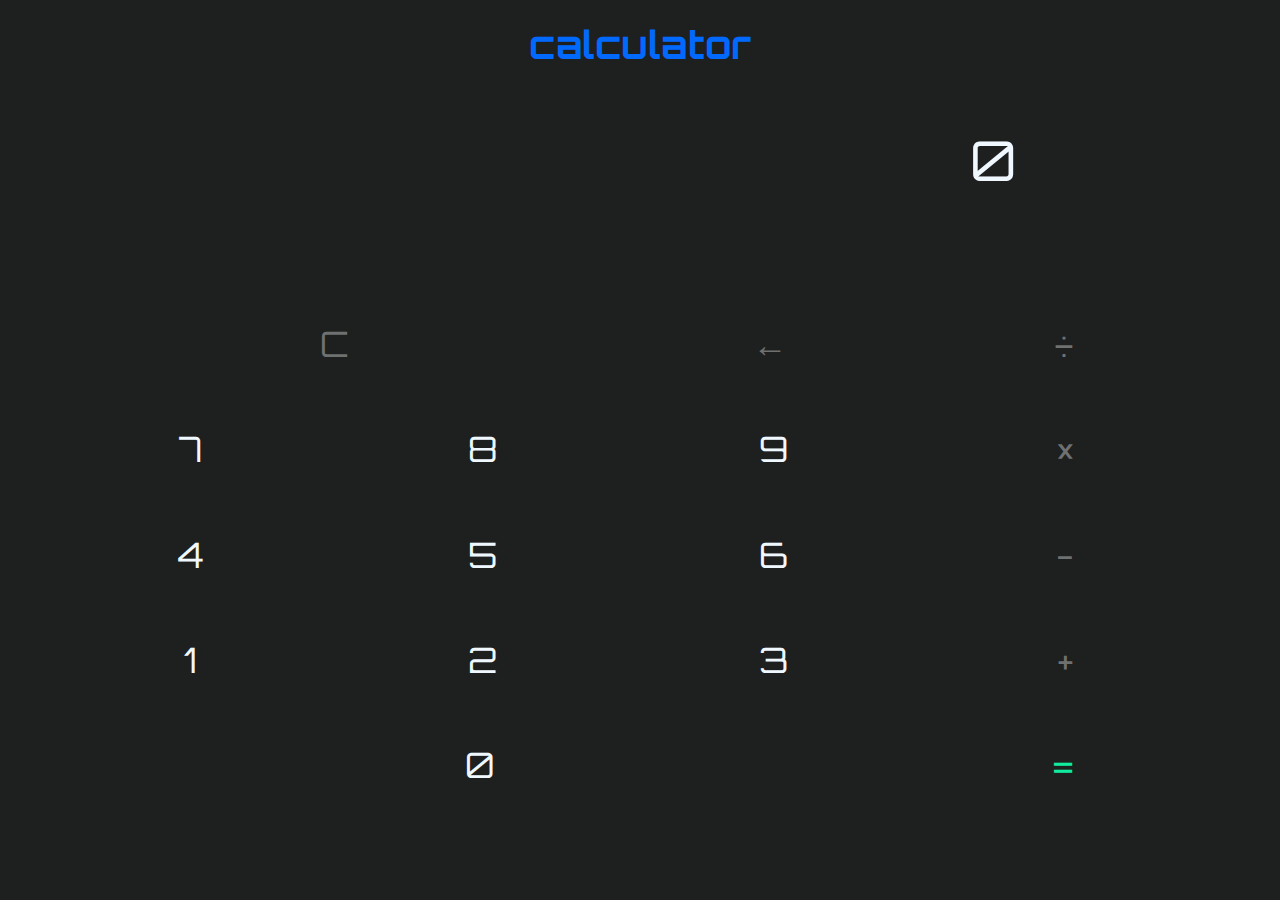
<file: index.html>
<!DOCTYPE html>
<html lang="en">

<head>
    <meta charset="UTF-8">
    <meta http-equiv="X-UA-Compatible" content="IE=edge">
    <meta name="viewport" content="width=device-width, initial-scale=1.0">
    <title>Document</title>
</head>

<body>
    <link rel="stylesheet" type="text/css" rel="noopener" target="_blank" href="global.css">
    <link rel="stylesheet" type="text/css" rel="noopener" target="_blank" href="animation.css">
    <div class="mainpage">
        <div class="header">
            <h1 class="logo-text">calculator</h1>
        </div>
        <div class="body">
            <section class="display"> 0 </section>
            <div class="calculator_buttons">
                <div class=" buttons_row1">
                    <button class="buttons greybut clear">
                        <div class="button-border"> </div>
                        <div class="button-content c "> C </div>
                    </button>
                    <button class="buttons greybut">
                        <div class="button-border"> </div>
                        <div class="button-content c "> &#8592;</div>
                    </button>
                    <button class="buttons greybut">
                        <div class="button-border"> </div>
                        <div class="button-content c"> &#247; </div>
                    </button>

                </div>
                <div class="buttons_row2">
                    <button class="buttons">
                        <div class="button-border"> </div>
                        <div class="button-content c"> 7 </div>
                    </button>
                    <button class="buttons">
                        <div class="button-border"> </div>
                        <div class="button-content c"> 8 </div>
                    </button>
                    <button class="buttons">
                        <div class="button-border"> </div>
                        <div class="button-content c"> 9 </div>
                    </button>
                    <button class="buttons greybut">
                        <div class="button-border "> </div>
                        <div class="button-content c"> &#215; </div>
                    </button>
                </div>
                <div class="buttons_row3">
                    <button class="buttons">
                        <div class="button-border"> </div>
                        <div class="button-content c"> 4 </div>
                    </button>
                    <button class="buttons">
                        <div class="button-border"> </div>
                        <div class="button-content c"> 5 </div>
                    </button>
                    <button class="buttons">
                        <div class="button-border"> </div>
                        <div class="button-content c"> 6 </div>
                    </button>
                    <button class="buttons greybut">
                        <div class="button-border"> </div>
                        <div class="button-content c"> &#8722; </div>
                    </button>
                </div>
                <div class="buttons_row4">
                    <button class="buttons">
                        <div class="button-border"> </div>
                        <div class="button-content c"> 1 </div>
                    </button>
                    <button class="buttons">
                        <div class="button-border "> </div>
                        <div class="button-content c"> 2 </div>
                    </button>
                    <button class="buttons">
                        <div class="button-border"> </div>
                        <div class="button-content c "> 3 </div>
                    </button>
                    <button class="buttons greybut plus">
                        <div class="button-border"> </div>
                        <div class="button-content c"> &#43; </div>
                    </button>
                </div>
                <div class="buttons_row5">
                    <button class="buttons">
                        <div class="button-border"></div>
                        <div class="button-content c"> 0 </div>
                    </button>
                    <button class="buttons equal">
                        <div class="button-border "> </div>
                        <div class="button-content c "> = </div>
                    </button>
                </div>

            </div>
        </div>
    </div>
    <script src="app.js"></script>
</body>

</html>
</file>
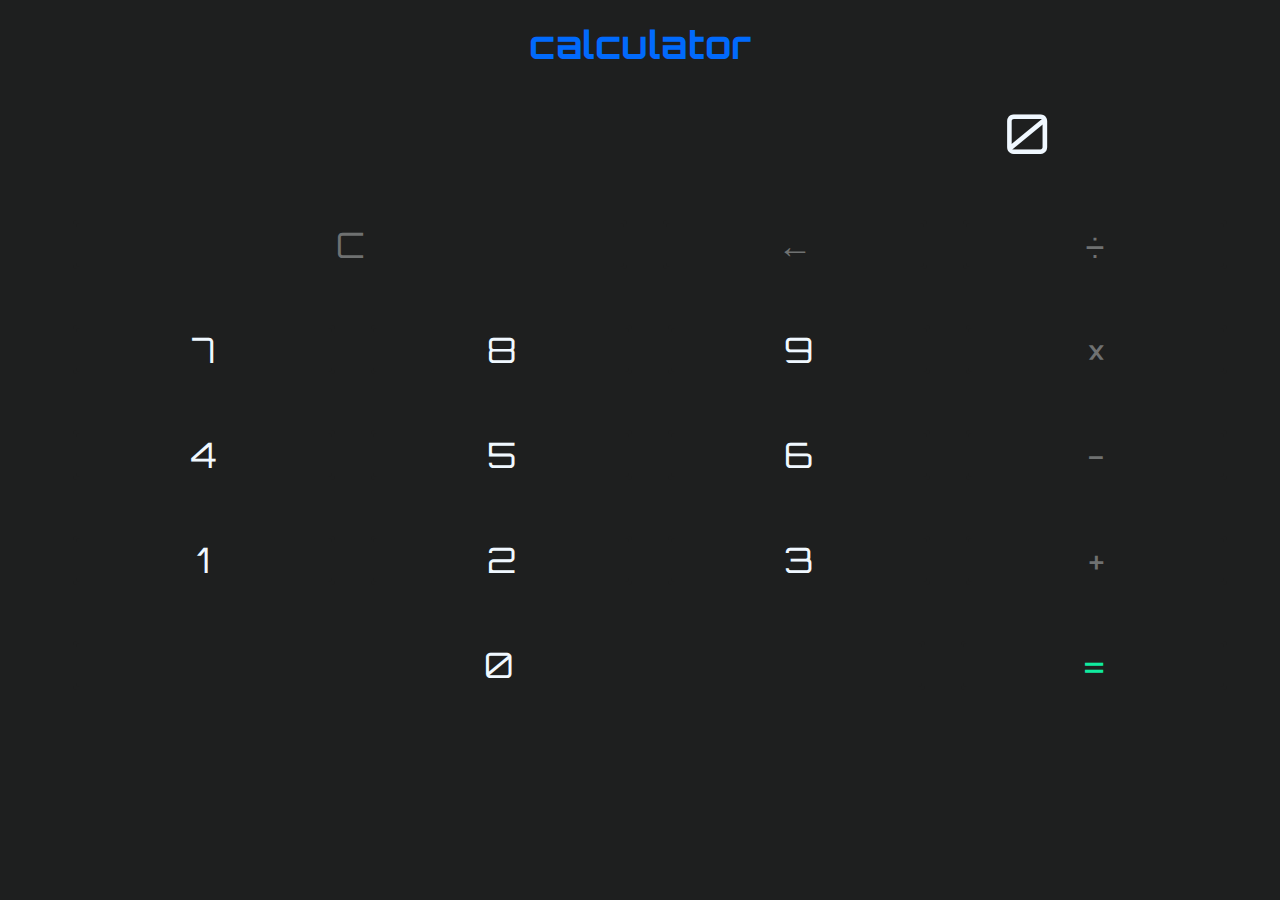
<file: Calculator/index.html>
<!DOCTYPE html>
<html lang="en">

<head>
    <meta charset="UTF-8">
    <meta http-equiv="X-UA-Compatible" content="IE=edge">
    <meta name="viewport" content="width=device-width, initial-scale=1.0">
    <title>Document</title>
</head>

<body>
    <link rel="stylesheet" type="text/css" rel="noopener" target="_blank" href="global.css">
    <link rel="stylesheet" type="text/css" rel="noopener" target="_blank" href="animation.css">
    <div class="mainpage">
        <div class="header">
            <h1 class="logo-text">calculator</h1>
        </div>
        <div class="body">
            <section class="display"> 0 </section>
            <div class="calculator_buttons">
                <div class=" buttons_row1">
                    <button class="buttons greybut clear">
                        <div class="button-border"> </div>
                        <div class="button-content c "> C </div>
                    </button>
                    <button class="buttons greybut">
                        <div class="button-border"> </div>
                        <div class="button-content c "> &#8592;</div>
                    </button>
                    <button class="buttons greybut">
                        <div class="button-border"> </div>
                        <div class="button-content c"> &#247; </div>
                    </button>

                </div>
                <div class="buttons_row2">
                    <button class="buttons">
                        <div class="button-border"> </div>
                        <div class="button-content c"> 7 </div>
                    </button>
                    <button class="buttons">
                        <div class="button-border"> </div>
                        <div class="button-content c"> 8 </div>
                    </button>
                    <button class="buttons">
                        <div class="button-border"> </div>
                        <div class="button-content c"> 9 </div>
                    </button>
                    <button class="buttons greybut">
                        <div class="button-border "> </div>
                        <div class="button-content c"> &#215; </div>
                    </button>
                </div>
                <div class="buttons_row3">
                    <button class="buttons">
                        <div class="button-border"> </div>
                        <div class="button-content c"> 4 </div>
                    </button>
                    <button class="buttons">
                        <div class="button-border"> </div>
                        <div class="button-content c"> 5 </div>
                    </button>
                    <button class="buttons">
                        <div class="button-border"> </div>
                        <div class="button-content c"> 6 </div>
                    </button>
                    <button class="buttons greybut">
                        <div class="button-border"> </div>
                        <div class="button-content c"> &#8722; </div>
                    </button>
                </div>
                <div class="buttons_row4">
                    <button class="buttons">
                        <div class="button-border"> </div>
                        <div class="button-content c"> 1 </div>
                    </button>
                    <button class="buttons">
                        <div class="button-border "> </div>
                        <div class="button-content c"> 2 </div>
                    </button>
                    <button class="buttons">
                        <div class="button-border"> </div>
                        <div class="button-content c "> 3 </div>
                    </button>
                    <button class="buttons greybut plus">
                        <div class="button-border"> </div>
                        <div class="button-content c"> &#43; </div>
                    </button>
                </div>
                <div class="buttons_row5">
                    <button class="buttons">
                        <div class="button-border"></div>
                        <div class="button-content c"> 0 </div>
                    </button>
                    <button class="buttons equal">
                        <div class="button-border "> </div>
                        <div class="button-content c "> = </div>
                    </button>
                </div>

            </div>
        </div>
    </div>
    <script src="app.js"></script>
</body>

</html>
</file>
<file: global.css>
@import url("https://fonts.googleapis.com/css2?family=Orbitron&display=swap");
* {
  margin: 0px;
  padding: 0px;
  box-sizing: border-box;
  background-color: #1e1f1f;
  font-family: "Orbitron", sans-serif;
}
.mainpage {
  grid-gap: 10px;
  padding: 10px;
  margin: 10px;
}
.header {
  display: flex;
  background-color: #1e1f1f;
  color: #016afc;
  padding: 0px;
  margin-bottom: auto;
  justify-content: center;
  align-items: center;

  font-size: larger;
}
.body {


  display: grid;
  grid-template-areas:
    "display"
    "calculator_buttons";
  grid-gap: 10px;
  padding: 10px;
  margin: 0px;
  margin-bottom: auto;
  align-items: center;
  width: 95vw;
  height: 89vh;

}
.display {
  font-size: 55px;
  color: aliceblue;
  display: flex;
    justify-content: flex-end;
    align-items: center;
    margin: 0px 210px;
    padding: 10px  0px;

  grid-area: "display";
}

.buttons {
  position: relative;
 border-radius: 4px;
  font-size: 35px;
  border: none;
  padding: 1.6px;
  margin: 13px;
  color: aliceblue;
  cursor: pointer;
}
.buttons_row1 {
  display: grid;
  grid-template-columns: 2fr 1fr 1fr;
  grid-gap: 10px;
  padding: 10px;
  margin: 10px;
}
.buttons_row2 {
  display: grid;
  grid-template-columns: 1fr 1fr 1fr 1fr;
  grid-gap: 10px;
  padding: 10px;
  margin: 10px;
}
.buttons_row3 {
  display: grid;

  grid-template-columns: 1fr 1fr 1fr 1fr;
  grid-gap: 10px;
  padding: 10px;
  margin: 10px;
}
.buttons_row4 {
  display: grid;
  grid-area: "row4";
  grid-template-columns: 1fr 1fr 1fr 1fr;
  grid-gap: 10px;
  padding: 10px;
  margin: 10px;
}
.buttons_row5 {
  display: grid;
  grid-area: "row5";
  grid-template-columns: 3fr 1fr;
  grid-gap: 10px;
  padding: 10px;
  margin: 10px;
}
.greybut {
  color: #6f7171;
}
.equal {
  color: #10eb9f;
}
</file>
<file: animation.css>
.buttons::before,
.buttons > .button-border {
  opacity: 0;
  transition: opacity 500ms;
  top: 0px;
  left: 0px;
  content: "";
  height: 100%;
  width: 100%;
  z-index: 1;
  position: absolute;
  border-radius: inherit;
}
.buttons::before {
  background: radial-gradient(
    1000px circle at var(--mouse-x) var(--mouse-y),
    rgba(135, 135, 135, 0.06),
    transparent 40%
  );
  z-index: 3;
}
.buttons .button-border {
  transition: ease-out 1s;
  background: radial-gradient(
    500px circle at var(--mouse-x) var(--mouse-y),
    rgba(255, 255, 255, 0.5),
    transparent 40%
  );

  z-index: 1;
}
.equal > .button-border {
  transition: ease-out 1s;
  background: radial-gradient(
    400px circle at var(--mouse-x) var(--mouse-y),
    rgba(16, 235, 159, 1),
    transparent 40%
  );
  z-index: 1;
}


.buttons:hover::before,
.buttons:hover > .button-border {
  opacity: 1;
}

.buttons .button-content {
  border-radius: inherit;
  margin: 1px;
  height: calc(100% - 2px);
  width: calc(100% - 2px);
  position: relative;
  z-index: 2;
}

.buttons:hover {
  box-shadow: 0px 15px 25px -5px rgba(darken(rgb(219, 219, 219), 40%));
  transform: scale(1.03);
  transition: ease-in-out 0.1s;
}
.buttons:active {
  box-shadow: 0px 4px 8px rgba(darken(dodgerblue, 30%));
  transition: ease-in-out 0.1s;
  transform: scale(0.98);
}

/*   qdfqwfqwfqwfqf*/
</file>
<file: Calculator/global.css>
@import url("https://fonts.googleapis.com/css2?family=Orbitron&display=swap");
* {
  margin: 0px;
  padding: 0px;
  box-sizing: border-box;
  background-color: #1e1f1f;
  font-family: "Orbitron", sans-serif;
}
.mainpage {
  grid-gap: 10px;
  padding: 10px;
  margin: 10px;
}
.header {
  display: flex;
  background-color: #1e1f1f;
  color: #016afc;
  padding: 0px;
  margin-bottom: auto;
  justify-content: center;
  align-items: center;

  font-size: larger;
}
.body {
  display: grid;
  grid-template-areas:
    "display"
    "calculator_buttons";
  grid-gap: 10px;
  padding: 10px;
  margin: 10px;
  margin-bottom: auto;
  align-items: center;
width: 100%;

}
.display {
  font-size: 55px;
  color: aliceblue;
  display: flex;
    justify-content: flex-end;
    align-items: center;
    margin: 0px 210px;
    padding: 10px  0px;

  grid-area: "display";
}

.buttons {
  position: relative;
 border-radius: 4px;
  font-size: 35px;
  border: none;
  padding: 1.6px;
  margin: 13px;
  color: aliceblue;
  cursor: pointer;
}
.buttons_row1 {
  display: grid;
  grid-template-columns: 2fr 1fr 1fr;
  grid-gap: 10px;
  padding: 10px;
  margin: 10px;
}
.buttons_row2 {
  display: grid;
  grid-template-columns: 1fr 1fr 1fr 1fr;
  grid-gap: 10px;
  padding: 10px;
  margin: 10px;
}
.buttons_row3 {
  display: grid;

  grid-template-columns: 1fr 1fr 1fr 1fr;
  grid-gap: 10px;
  padding: 10px;
  margin: 10px;
}
.buttons_row4 {
  display: grid;
  grid-area: "row4";
  grid-template-columns: 1fr 1fr 1fr 1fr;
  grid-gap: 10px;
  padding: 10px;
  margin: 10px;
}
.buttons_row5 {
  display: grid;
  grid-area: "row5";
  grid-template-columns: 3fr 1fr;
  grid-gap: 10px;
  padding: 10px;
  margin: 10px;
}
.greybut {
  color: #6f7171;
}
.equal {
  color: #10eb9f;
}
</file>
<file: Calculator/animation.css>
.buttons::before,
.buttons > .button-border {
  opacity: 0;
  transition: opacity 500ms;
  top: 0px;
  left: 0px;
  content: "";
  height: 100%;
  width: 100%;
  z-index: 1;
  position: absolute;
  border-radius: inherit;
}
.buttons::before {
  background: radial-gradient(
    1000px circle at var(--mouse-x) var(--mouse-y),
    rgba(135, 135, 135, 0.06),
    transparent 40%
  );
  z-index: 3;
}
.buttons .button-border {
  transition: ease-out 1s;
  background: radial-gradient(
    500px circle at var(--mouse-x) var(--mouse-y),
    rgba(255, 255, 255, 0.5),
    transparent 40%
  );

  z-index: 1;
}
.equal > .button-border {
  transition: ease-out 1s;
  background: radial-gradient(
    400px circle at var(--mouse-x) var(--mouse-y),
    rgba(16, 235, 159, 1),
    transparent 40%
  );
  z-index: 1;
}


.buttons:hover::before,
.buttons:hover > .button-border {
  opacity: 1;
}

.buttons .button-content {
  border-radius: inherit;
  margin: 1px;
  height: calc(100% - 2px);
  width: calc(100% - 2px);
  position: relative;
  z-index: 2;
}

.buttons:hover {
  box-shadow: 0px 15px 25px -5px rgba(darken(rgb(219, 219, 219), 40%));
  transform: scale(1.03);
  transition: ease-in-out 0.1s;
}
.buttons:active {
  box-shadow: 0px 4px 8px rgba(darken(dodgerblue, 30%));
  transition: ease-in-out 0.1s;
  transform: scale(0.98);
}

/*   qdfqwfqwfqwfqf*/
</file>
